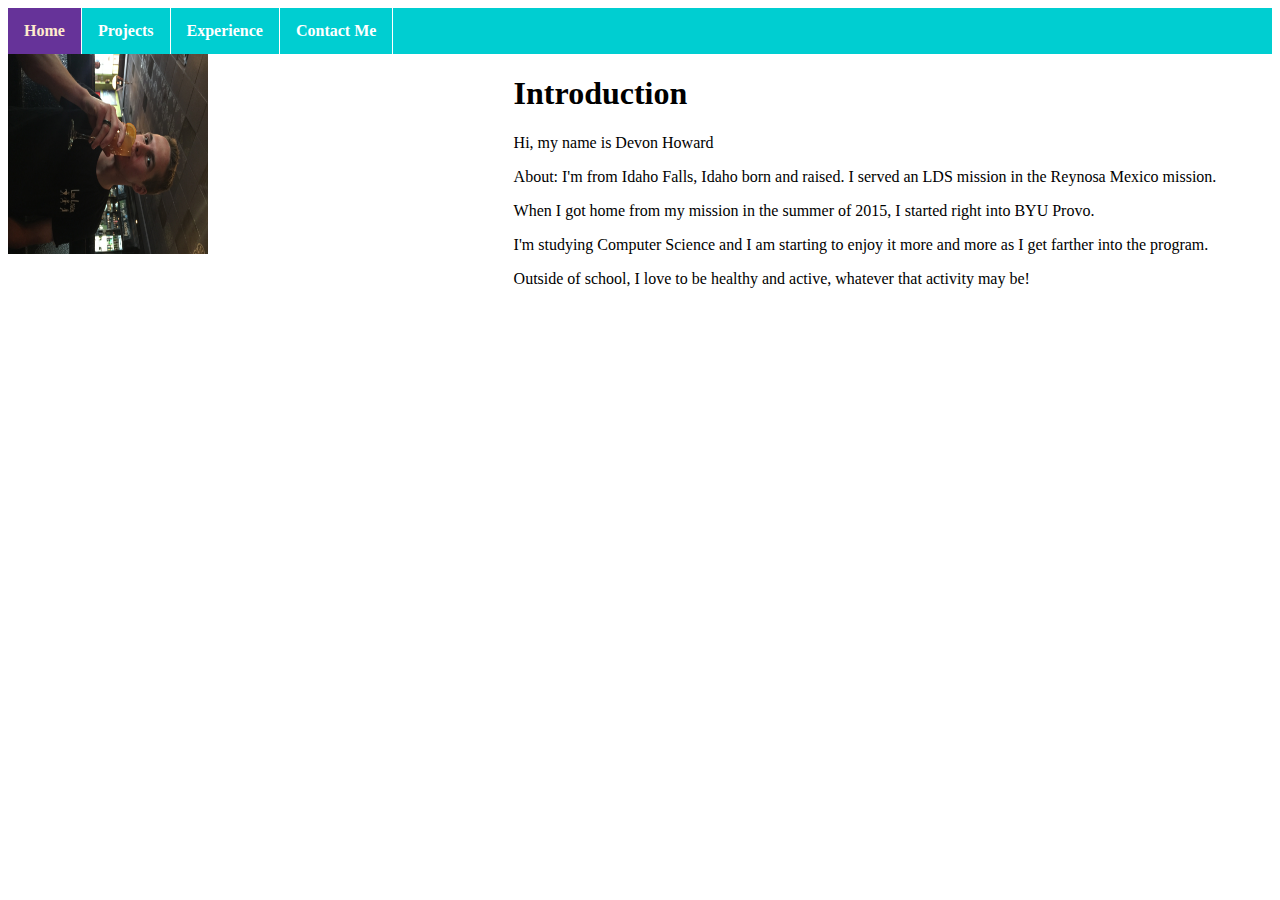
<file: index.html>
<!DOCTYPE html>
<html>
<head>
<title>Devon Howard</title>
    <link rel="stylesheet" href="portfolio.css">
</head>
<body>
<ul class="toolbar">
    <li><a class="active" href="index.html">Home</a></li>
    <li><a href="projects.html">Projects</a></li>
    <li><a href="experience.html">Experience</a></li>
    <li><a href="contact.html">Contact Me</a></li>
</ul>

<section>
    <aside>
        <img class="one" src="peach%20awesome.JPG">
    </aside>
    <article>
        <h1>Introduction</h1>
        <p>Hi, my name is Devon Howard</p>
        <p>About: I'm from Idaho Falls, Idaho born and raised. I served an LDS mission in the Reynosa Mexico mission.</p>
        <p>When I got home from my mission in the summer of 2015, I started right into BYU Provo.</p>
        <p>I'm studying Computer Science and I am starting to enjoy it more and more as I get farther into the program.</p>
        <p>Outside of school, I love to be healthy and active, whatever that activity may be!<p>
    </article>
</section>



</body>
</html>
</file>
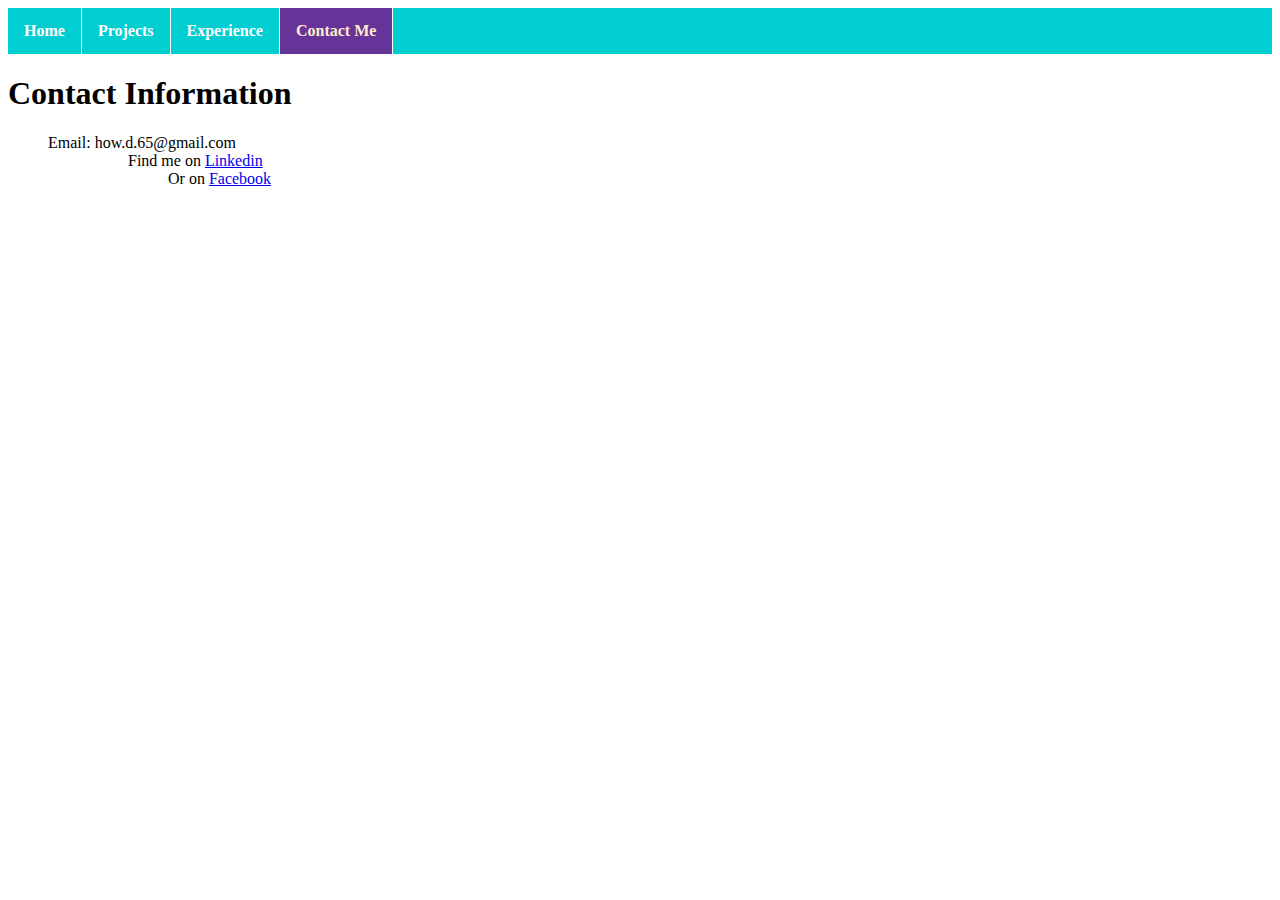
<file: contact.html>
<!DOCTYPE html>
<html>
<head>
<title>Devon's Web Server</title>
    <link rel="stylesheet" href="portfolio.css">
</head>
<body>
<ul class="toolbar">
    <li><a href="index.html">Home</a></li>
    <li><a href="projects.html">Projects</a></li>
    <li><a href="experience.html">Experience</a></li>
    <li><a class="active" href="contact.html">Contact Me</a></li>
</ul>

<h1>Contact Information</h1>
<ul>Email: how.d.65@gmail.com<ul>
<ul>Find me on <a href="https://www.linkedin.com/in/devon-howard-a95a0b14b/">Linkedin</a>
<ul>Or on <a href="https://www.facebook.com/devon.howard.106">Facebook</a>
</body>
</html>
</file>
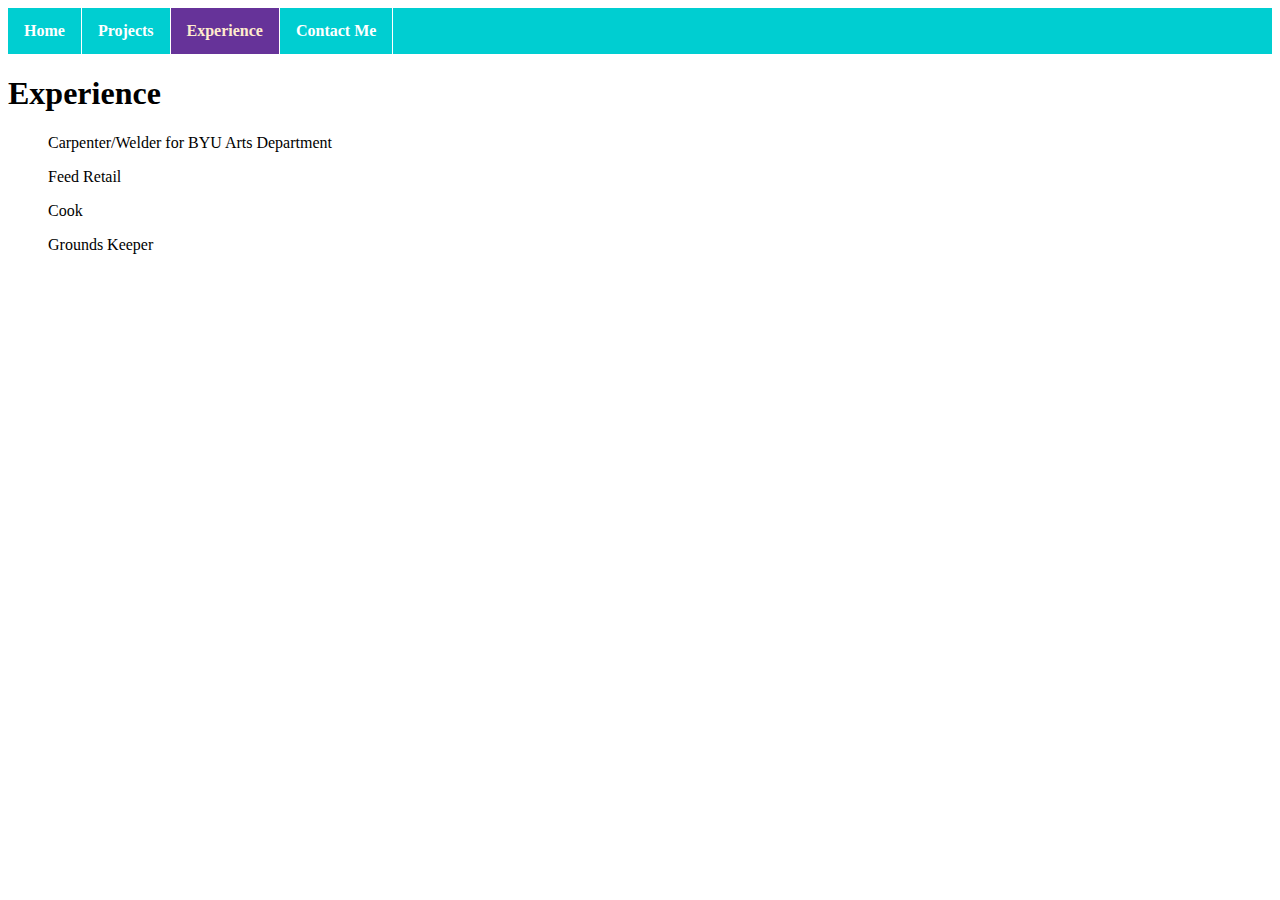
<file: experience.html>
<!DOCTYPE html>
<html>
<head>
<title>Devon Howard: Experience</title>
    <link rel="stylesheet" href="portfolio.css">
</head>
<body>
<ul class="toolbar">
    <li><a href="index.html">Home</a></li>
    <li><a href="projects.html">Projects</a></li>
    <li><a class="active" href="experience.html">Experience</a></li>
    <li><a href="contact.html">Contact Me</a></li>
</ul>

<h1>Experience</h1>
<ul>Carpenter/Welder for BYU Arts Department</ul>
<ul>Feed Retail</ul>
<ul>Cook</ul>
<ul>Grounds Keeper</ul>

</body>
</html>
</file>
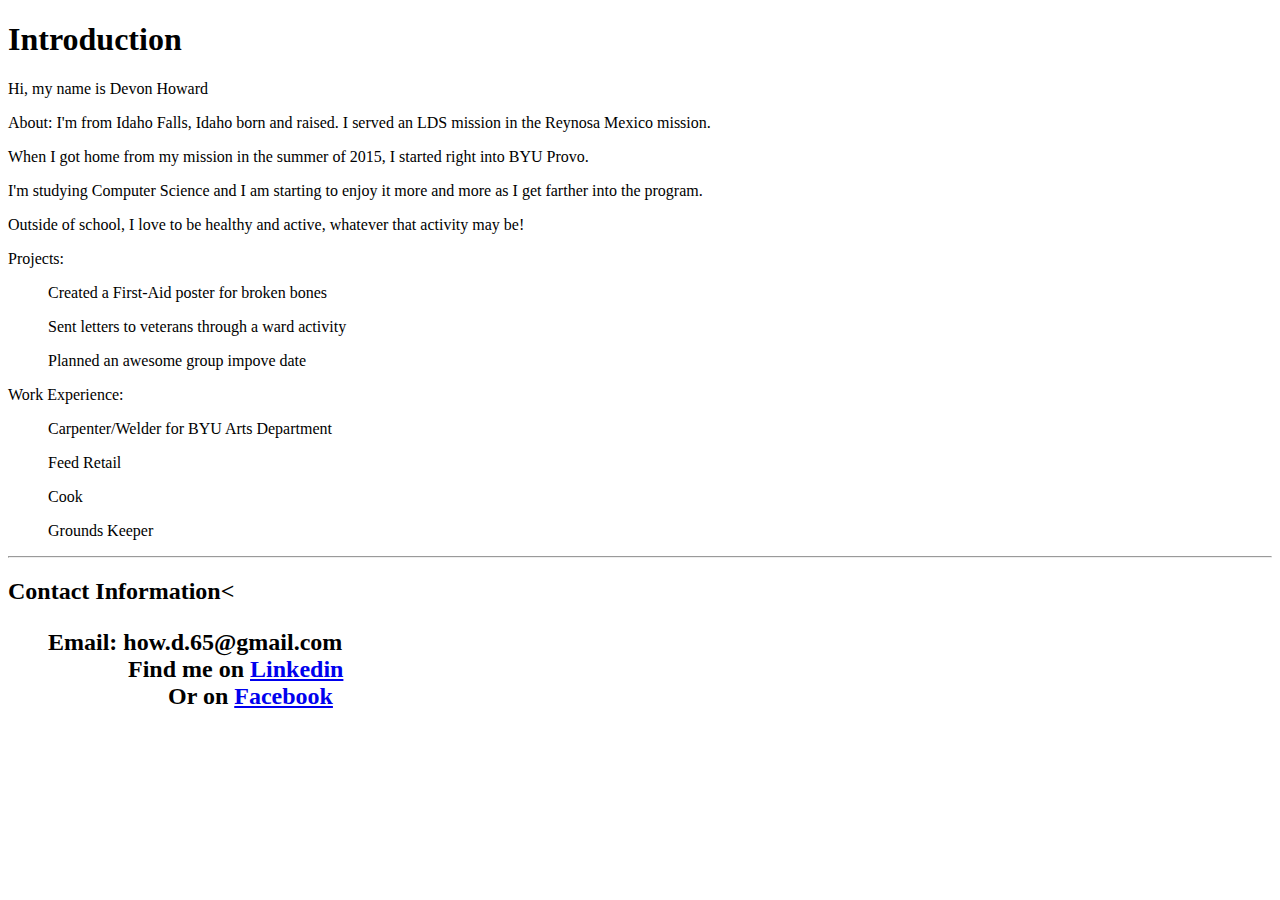
<file: original.html>
<!DOCTYPE html>
<html>
<head>
<title>Devon's Web Server</title>
    <link rel="stylesheet" href="portfolio.css">
</head>
<body>

<h1>Introduction</h1>
<p>Hi, my name is Devon Howard</p>
<p>About: I'm from Idaho Falls, Idaho born and raised. I served an LDS mission in the Reynosa Mexico mission.</p>
<p>When I got home from my mission in the summer of 2015, I started right into BYU Provo.</p>
<p>I'm studying Computer Science and I am starting to enjoy it more and more as I get farther into the program.</p>
<p>Outside of school, I love to be healthy and active, whatever that activity may be!<p>

<p>Projects:</p>
<ol>Created a First-Aid poster for broken bones</ol>
<ol>Sent letters to veterans through a ward activity</ol>
<ol>Planned an awesome group impove date</ol>

<p>Work Experience:</p>
<ul>Carpenter/Welder for BYU Arts Department</ul>
<ul>Feed Retail</ul>
<ul>Cook</ul>
<ul>Grounds Keeper</ul>

<hr>

<h2>Contact Information<
<ul>Email: how.d.65@gmail.com<ul>
<ul>Find me on <a href="https://www.linkedin.com/in/devon-howard-a95a0b14b/">Linkedin</a>
<ul>Or on <a href="https://www.facebook.com/devon.howard.106">Facebook</a>
</body>
</html>
</file>
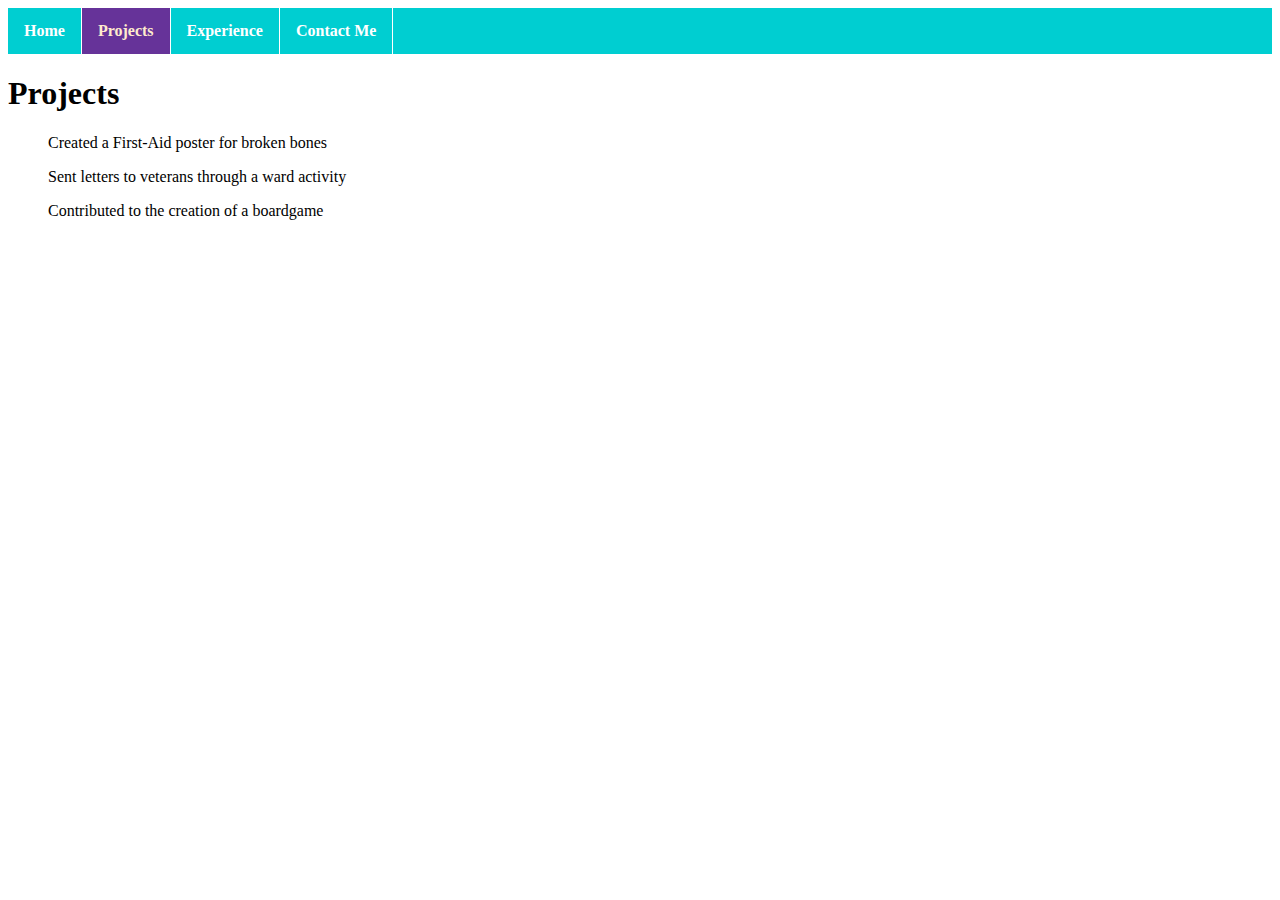
<file: projects.html>
<!DOCTYPE html>
<html>
<head>
<title>Devon Howard: Projects</title>
    <link rel="stylesheet" href="portfolio.css">
</head>
<body>
<ul class="toolbar">
    <li><a href="index.html">Home</a></li>
    <li><a class="active" href="projects.html">Projects</a></li>
    <li><a href="experience.html">Experience</a></li>
    <li><a href="contact.html">Contact Me</a></li>
</ul>

<h1>Projects</h1>
<ol>Created a First-Aid poster for broken bones</ol>
<ol>Sent letters to veterans through a ward activity</ol>
<ol>Contributed to the creation of a boardgame</ol>

</body>
</html>
</file>
<file: portfolio.css>
ul.toolbar{
    list-style-type: none;
    margin: 0;
    padding: 0;
    overflow: hidden;
    background: darkturquoise;
}
section {
    display: flex;
}

img.one{
    height: 200px;
    width: 200px;
    transform: rotate(90deg);
}

aside {
    flex: 2;
}

article {
    flex: 3;
}

li{
    float: left;
}

li a{
    display: block;
    color: white;
    font-family: Georgia;
    font-weight: bold;
    text-align: center;
    padding: 14px 16px;
    text-decoration: none;
    border-right: 1px solid white;
}

li a:hover{
    background: paleturquoise;
}

.active {
    background: rebeccapurple;
    color: blanchedalmond;
}
</file>
